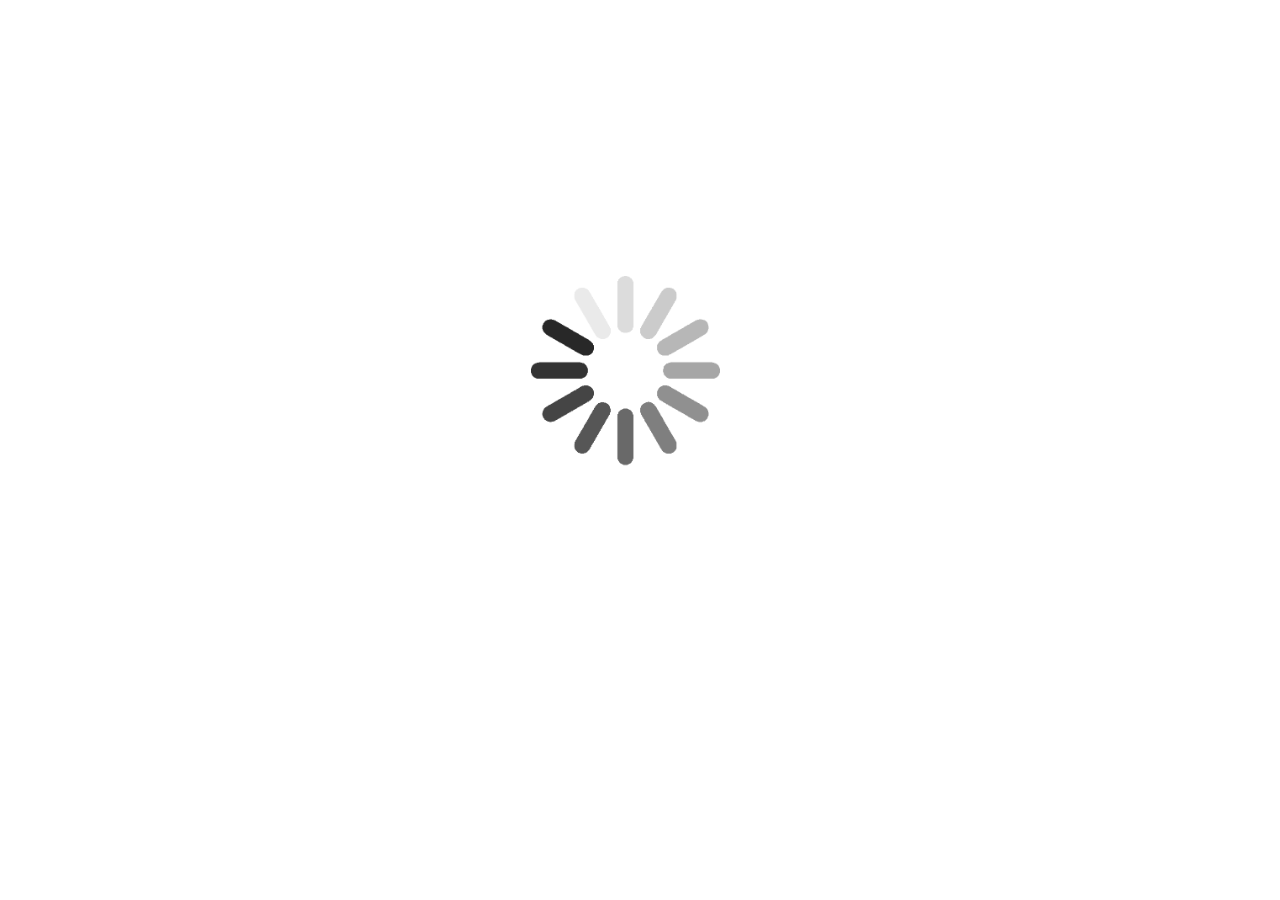
<file: index.html>
<!DOCTYPE html>
<html>

<head>
    <meta charset='utf-8'>
    <meta http-equiv='X-UA-Compatible' content='IE=edge'>
    <title>Tops Career Center</title>
    <meta name='viewport' content='width=device-width, initial-scale=1'>
    <link rel='stylesheet' type='text/css' media='screen' href='style.css'>
    <link rel="shortcut icon" href="images.jpeg" type="image/x-icon">
    <meta property="og:image" content="https://yt3.googleusercontent.com/tWt6Z524G85N6RuHk2IHy05wso5CZ3YA2uK7Fzs4UO2i815uO_66j2s4aayp0eIj0jSAmCna1w=s900-c-k-c0x00ffffff-no-rj">
    <script src="tops.js"></script>
</head>

<body onload="MainFunction()">
    <div id="loadimg"></div>
    <section id="load">

    <div class="tops-main">
        <div class="tops-nav"><img src="TOPS-logo.png"></div>
        <div class="tops-login">
            <div class="login-form">
                <h1 class="tops-blue">TOPS</h1>
                <h2 class="Career">Career Center Login</h2>
                <form>
                    <label class="m-n">Mobile Number</label><br>
                    <input type="text" id="mnmbr" placeholder="Enter Your Mobile Number" required> <br>

                    <label class="p-w">Password</label><br>
                    <input type="text" id="epwd" placeholder="Enter Your Password " required> <br>

                    <a href="#" class="f-p">Forgot Password?</a><br>

                    <button type="button" class="btn-login" onclick="lgn()">Login</button>

                </form>
            </div>
        </div>
    </div>
</section>
</body>

</html>
</file>
<file: style.css>
* {
    margin: 0;
    padding: 0;
    box-sizing: border-box;
}


/* ========== login page css Start ==========  */


.tops-main {
    width: 100%;
    height: 577px;
    background-image: url(tops-bg.png);
    background-repeat: no-repeat;
    background-position: center;
    background-size: cover;

}

.tops-nav {
    width: 100%;
    height: auto;
    background-color: #ECF5FB;
    text-align: center;
    padding: 16px;
}

.tops-nav img {
    width: 300px;
}

/* ===== tops-login =====  */

.tops-login {
    width: 100%;
    height: 577px;
    /* background-color: rgb(255, 255, 255); */
    display: flex;
    justify-content: center;
    /* align-items: center; */
    padding: 48px;
}

.login-form {
    width: 28%;
    height: fit-content;
    background-color: #EDF5FB;
    border: 2px solid #4c92be;
    border-radius: 25px;
    padding: 3%;
    box-shadow: 0 4px 14px rgba(0, 0, 0, 0.44);
}

form {
    margin-top: 20px;
}

.tops-blue {
    color: #4c92be;
    font-weight: 600;
    text-align: center;
    font-family: monospace;
    ;
}

.Career {
    color: #3d3d3d;
    font-family: sans-serif;
    font-weight: 600;
    text-align: center;
    margin-top: 2%;
}

.f-p {
    text-decoration: none;
    color: #4c92be;
}

#mnmbr {
    width: 100%;
    height: 35px;
    border: none;
    outline: none;
    border: 1px solid #54b669;
    border-radius: 5px;
    margin-bottom: 20px;
    margin-top: 10px;
    font-size: 14px;
    padding-left: 2%;
}

#epwd {
    width: 100%;
    height: 35px;
    border: none;
    outline: none;
    border: 1px solid #54b669;
    border-radius: 5px;
    margin-bottom: 20px;
    margin-top: 10px;
    font-size: 14px;
    padding-left: 2%;
}

.m-n {
    color: #3d3d3d;
    font-family: sans-serif;

}

.p-w {
    color: #3d3d3d;
    font-family: sans-serif;
}

.btn-login {
    width: 250px;
    height: 41px;
    background: linear-gradient(273.57deg, #2E3192 1.14%, #4C92BE 100%);
    border: none;
    outline: none;
    color: white;
    font-weight: 600;
    border-radius: 4px;
    letter-spacing: 1px;
    font-family: monospace;
    font-size: large;
    margin-top: 20px;
    margin-left: 10%;
    cursor: pointer;
}

/* ========== login page css end ==========  */


/* ------------ loader  start ---------- */

#load {
    position: relative;
    display: none;
}

#loadimg {
    background: url(ldrgif.gif);
    background-repeat: no-repeat;
    background-size: cover;
    width: 200px;
    height: 200px;
    position: absolute;
    z-index: 1;
    left: 41%;
    top: 30%;
}

/* ------------ loader  start ---------- */



/* ========== responsive ==========  */

/* ========== login responsive ==========  */

@media only screen and (min-width: 320px) and (max-width: 480px) {

    .tops-nav img {
        width: 200px;
    }

    .login-form {
        width: 100%;
        height: fit-content;
        background-color: #EDF5FB;
        border: 2px solid #4c92be;
        border-radius: 25px;
        padding: 3%;
        box-shadow: 0 4px 14px rgba(0, 0, 0, 0.44);
        position: absolute;
        margin-top: 4%;
    }

    .tops-login {
        width: 94%;
        height: auto;
        /* background-color: rgb(255, 255, 255); */
        display: flex;
        justify-content: center;
        /* align-items: center; */
        padding: 12px;
        position: relative;
        margin: auto;
    }

    .btn-login {
        width: 190px;
        height: 41px;
        background: linear-gradient(273.57deg, #2E3192 1.14%, #4C92BE 100%);
        border: none;
        outline: none;
        color: white;
        font-weight: 600;
        border-radius: 4px;
        letter-spacing: 1px;
        font-family: monospace;
        font-size: large;
        margin-top: 20px;
        margin-left: 15%;
        cursor: pointer;
        margin-bottom: 4%;
    }

    .tops-main {
        width: 100%;
        height: auto;
        background-image: url(tops-bg.png);
        background-repeat: no-repeat;
        background-position: center;
        background-size: cover;
    }

    #loadimg {
        background: url(ldrgif.gif);
        background-repeat: no-repeat;
        background-size: cover;
        width: 75px;
        height: 75px;
        position: absolute;
        z-index: 1;
        left: 38%;
        top: 48%;
    }

}

/* ========== login page end ==========  */
</file>
